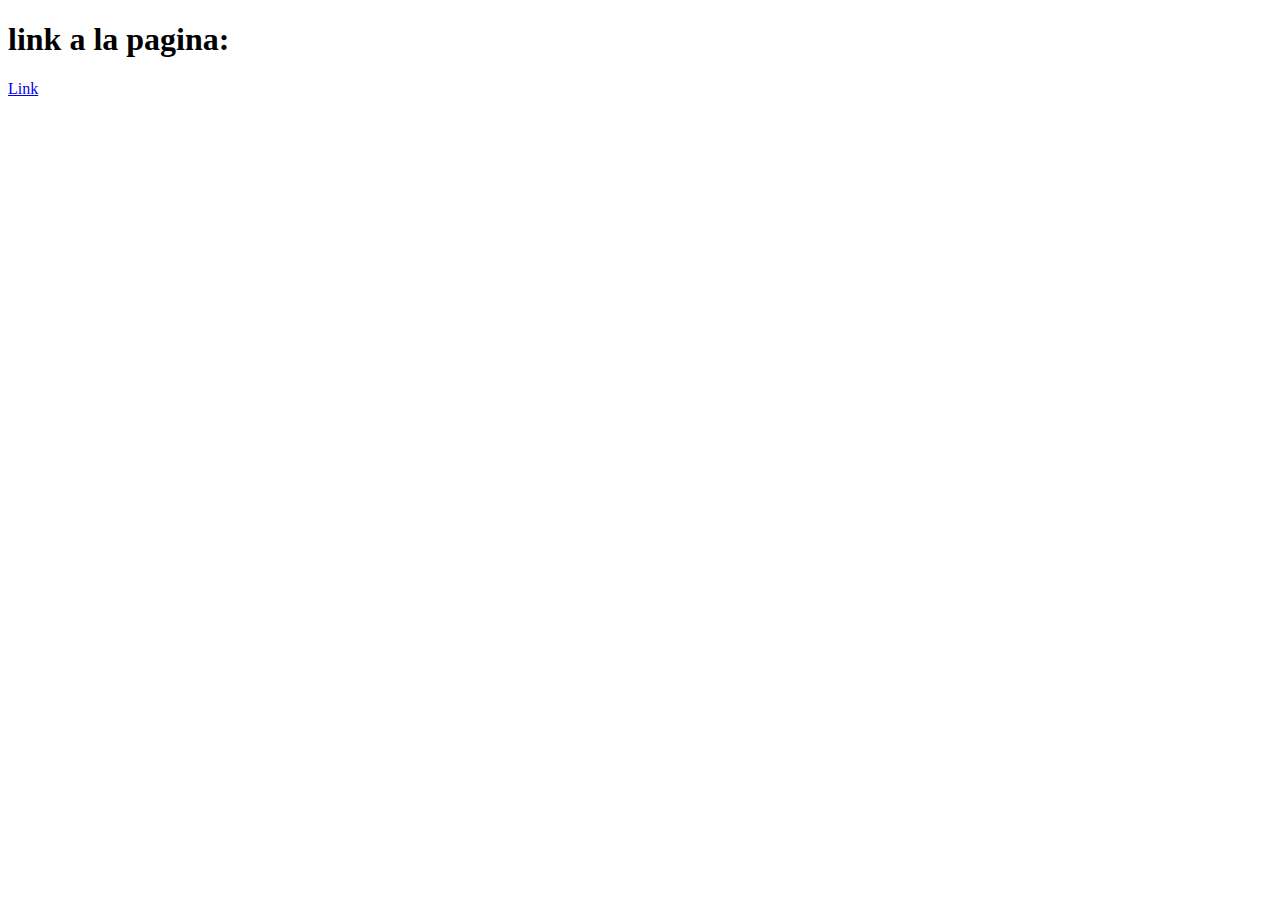
<file: index.html>
<!DOCTYPE html>
<html lang="en">

<head>
    <meta charset="UTF-8">
    <meta http-equiv="X-UA-Compatible" content="IE=edge">
    <meta name="viewport" content="width=device-width, initial-scale=1.0">
    <title>Document</title>
</head>

<body>
    <h1>link a la pagina:</h1>
    <a href="tp-entrega/index.html">Link</a>
</body>

</html>
</file>
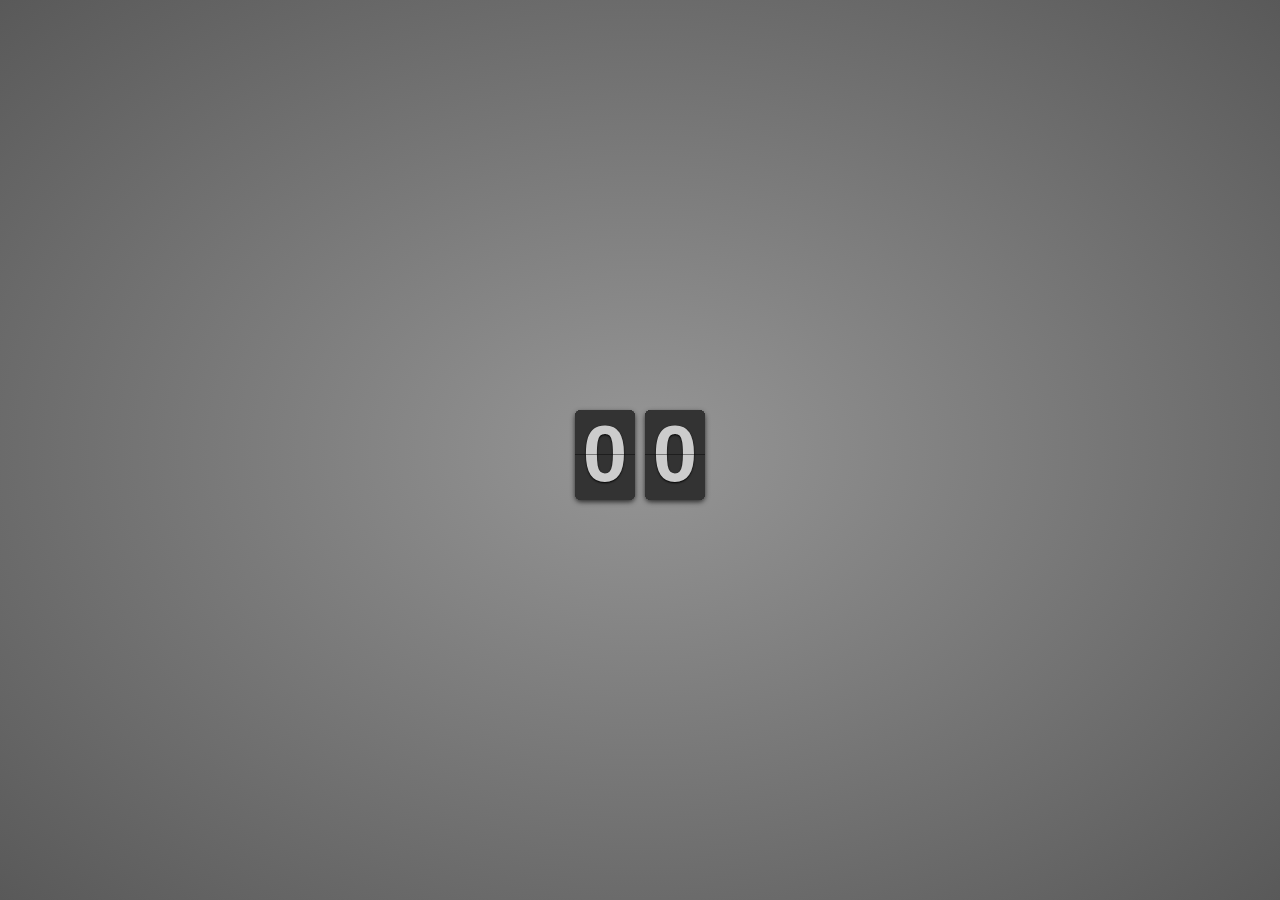
<file: Espacio-pruebas/ejemplo5/index.html>
<!DOCTYPE html>
<html lang="en">
<head>
    <meta charset="UTF-8">
    <meta http-equiv="X-UA-Compatible" content="IE=edge">
    <meta name="viewport" content="width=device-width, initial-scale=1.0">
    <link rel="stylesheet" href="estilo.css">
    <script src="//cdnjs.cloudflare.com/ajax/libs/jquery/2.1.3/jquery.min.js"></script>
    <title>Document</title>
</head>
<body>
    
<div class="container">
    <ul class="flip minutePlay">
        <li>
            <a href="#">
                <div class="up">
                    <div class="shadow"></div>
                    <div class="inn">0</div>
                </div>
                <div class="down">
                    <div class="shadow"></div>
                    <div class="inn">0</div>
                </div>
            </a>
        </li>
        <li>
            <a href="#">
                <div class="up">
                    <div class="shadow"></div>
                    <div class="inn">1</div>
                </div>
                <div class="down">
                    <div class="shadow"></div>
                    <div class="inn">1</div>
                </div>
            </a>
        </li>
        <li>
            <a href="#">
                <div class="up">
                    <div class="shadow"></div>
                    <div class="inn">2</div>
                </div>
                <div class="down">
                    <div class="shadow"></div>
                    <div class="inn">2</div>
                </div>
            </a>
        </li>
        <li>
            <a href="#">
                <div class="up">
                    <div class="shadow"></div>
                    <div class="inn">3</div>
                </div>
                <div class="down">
                    <div class="shadow"></div>
                    <div class="inn">3</div>
                </div>
            </a>
        </li>
        <li>
            <a href="#">
                <div class="up">
                    <div class="shadow"></div>
                    <div class="inn">4</div>
                </div>
                <div class="down">
                    <div class="shadow"></div>
                    <div class="inn">4</div>
                </div>
            </a>
        </li>
        <li>
            <a href="#">
                <div class="up">
                    <div class="shadow"></div>
                    <div class="inn">5</div>
                </div>
                <div class="down">
                    <div class="shadow"></div>
                    <div class="inn">5</div>
                </div>
            </a>
        </li>
    </ul>
    <ul class="flip secondPlay">
        <li>
            <a href="#">
                <div class="up">
                    <div class="shadow"></div>
                    <div class="inn">0</div>
                </div>
                <div class="down">
                    <div class="shadow"></div>
                    <div class="inn">0</div>
                </div>
            </a>
        </li>
        <li>
            <a href="#">
                <div class="up">
                    <div class="shadow"></div>
                    <div class="inn">1</div>
                </div>
                <div class="down">
                    <div class="shadow"></div>
                    <div class="inn">1</div>
                </div>
            </a>
        </li>
        <li>
            <a href="#">
                <div class="up">
                    <div class="shadow"></div>
                    <div class="inn">2</div>
                </div>
                <div class="down">
                    <div class="shadow"></div>
                    <div class="inn">2</div>
                </div>
            </a>
        </li>
        <li>
            <a href="#">
                <div class="up">
                    <div class="shadow"></div>
                    <div class="inn">3</div>
                </div>
                <div class="down">
                    <div class="shadow"></div>
                    <div class="inn">3</div>
                </div>
            </a>
        </li>
        <li>
            <a href="#">
                <div class="up">
                    <div class="shadow"></div>
                    <div class="inn">4</div>
                </div>
                <div class="down">
                    <div class="shadow"></div>
                    <div class="inn">4</div>
                </div>
            </a>
        </li>
        <li>
            <a href="#">
                <div class="up">
                    <div class="shadow"></div>
                    <div class="inn">5</div>
                </div>
                <div class="down">
                    <div class="shadow"></div>
                    <div class="inn">5</div>
                </div>
            </a>
        </li>
        <li>
            <a href="#">
                <div class="up">
                    <div class="shadow"></div>
                    <div class="inn">6</div>
                </div>
                <div class="down">
                    <div class="shadow"></div>
                    <div class="inn">6</div>
                </div>
            </a>
        </li>
        <li>
            <a href="#">
                <div class="up">
                    <div class="shadow"></div>
                    <div class="inn">7</div>
                </div>
                <div class="down">
                    <div class="shadow"></div>
                    <div class="inn">7</div>
                </div>
            </a>
        </li>
        <li>
            <a href="#">
                <div class="up">
                    <div class="shadow"></div>
                    <div class="inn">8</div>
                </div>
                <div class="down">
                    <div class="shadow"></div>
                    <div class="inn">8</div>
                </div>
            </a>
        </li>
        <li>
            <a href="#">
                <div class="up">
                    <div class="shadow"></div>
                    <div class="inn">9</div>
                </div>
                <div class="down">
                    <div class="shadow"></div>
                    <div class="inn">9</div>
                </div>
            </a>
        </li>
    </ul>
</div>
<script src="js.js"></script>
</body>
</html>
</file>
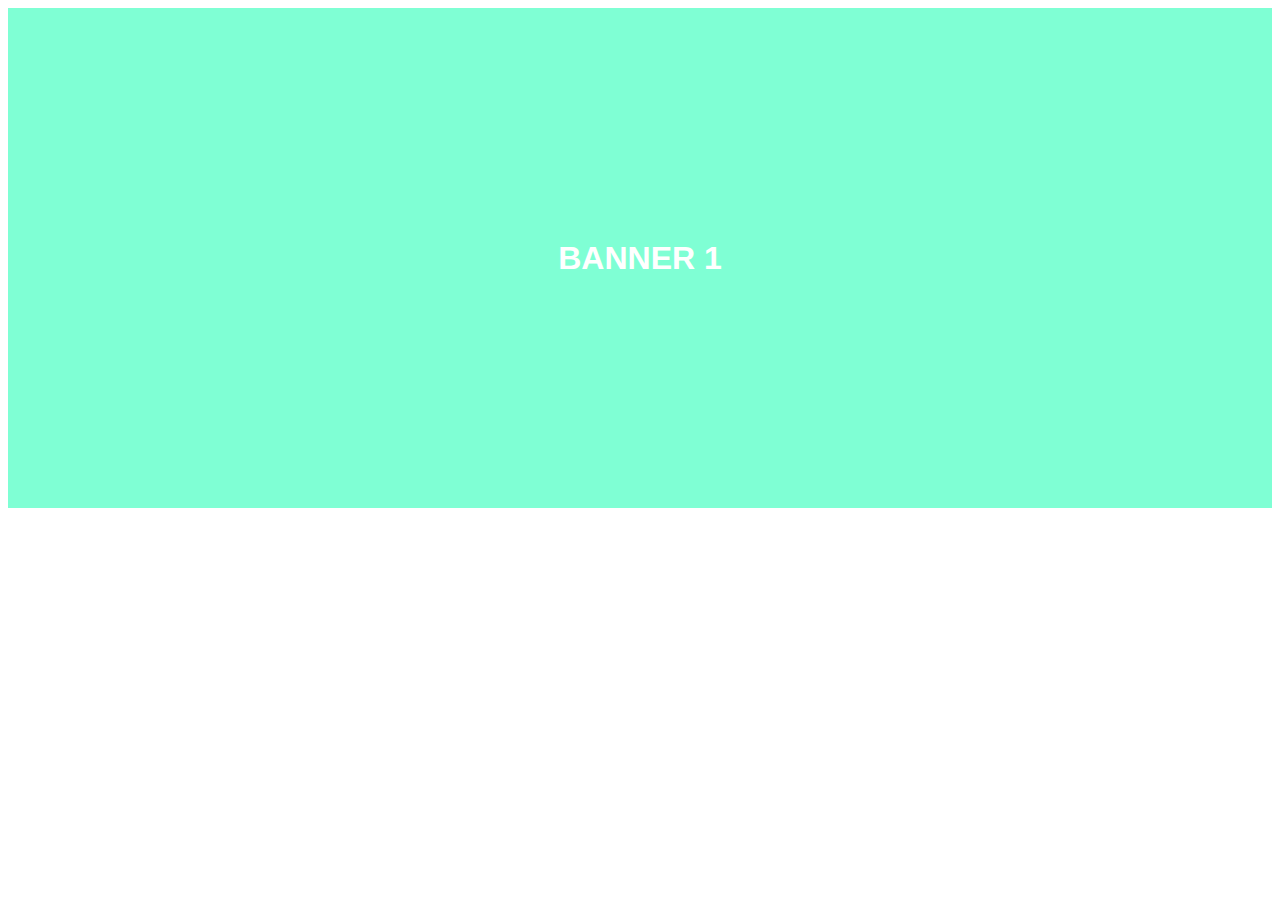
<file: Espacio-pruebas/ejemplo9/index.html>
<!DOCTYPE html>
<html lang="en">
<head>
    <meta charset="UTF-8">
    <meta http-equiv="X-UA-Compatible" content="IE=edge">
    <meta name="viewport" content="width=device-width, initial-scale=1.0">
    <link rel="stylesheet" href="estilo.css">
    <title>Document</title>
</head>
<body>
    <div class="slides-frame">
        <div class="slides">
            <div class="slide-1 slide">
                Banner 1
            </div>
            <div class="slide-2 slide">
                Banner 2
          </div>
        </div>
    </div>
</body>
</html>
</file>
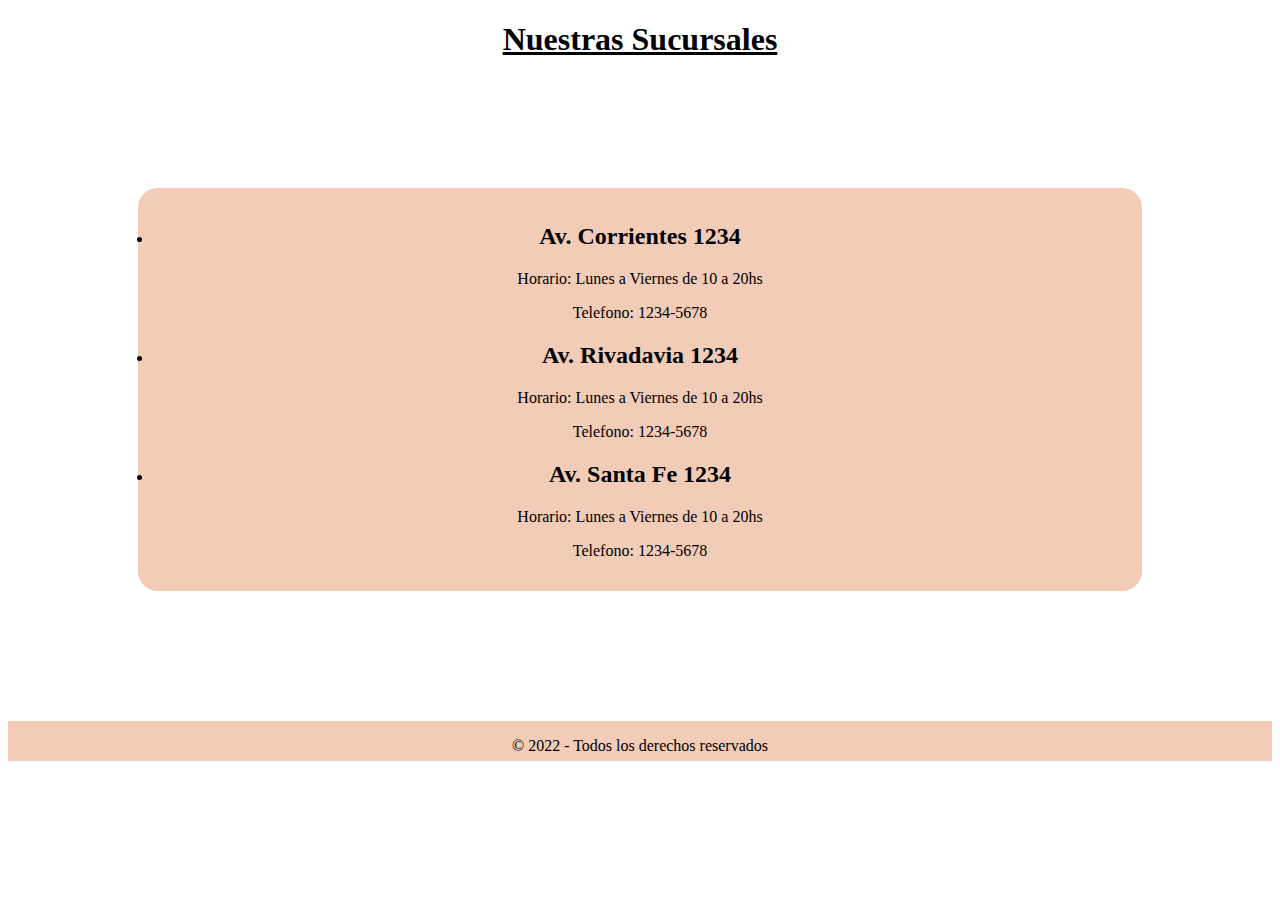
<file: tp-entrega/sucursales.html>
<!DOCTYPE html>
<html lang="en">
<head>
    <meta charset="UTF-8">
    <meta http-equiv="X-UA-Compatible" content="IE=edge">
    <meta name="viewport" content="width=device-width, initial-scale=1.0">
    <link rel="stylesheet" href="estilos2.css">
    <link rel="icon" type="image/x-icon" href="assets/map.svg" />
    <title>Sucursales</title>
</head>
<body>

    <div>
        <div class="">
            <h1 style='text-align:center'> <ins>Nuestras Sucursales </ins></h1>
            <ul style='text-align:center' class="formulario">
                <li>
                    <h2>Av. Corrientes 1234</h2>
                    <p>Horario: Lunes a Viernes de 10 a 20hs</p>
                    <p>Telefono: 1234-5678</p>
                </li>
                <li>
                    <h2>Av. Rivadavia 1234</h2>
                    <p>Horario: Lunes a Viernes de 10 a 20hs</p>
                    <p>Telefono: 1234-5678</p>
                </li>
                <li>
                    <h2>Av. Santa Fe 1234</h2>
                    <p>Horario: Lunes a Viernes de 10 a 20hs</p>
                    <p>Telefono: 1234-5678</p>
                </li>
                
        </div>

        <div class="footer">
            <p>© 2022 - Todos los derechos reservados</p>    
        </div>
    </div>
    
</body>
</html>
</file>
<file: Espacio-pruebas/ejemplo9/estilo.css>
div.slides-frame {
    width: 100%;
    height: 500px;
    overflow: hidden;
    position: relative;
    margin: 0 auto;
    font-family: 'Arial', sans-serif;
}
div.slides {
    -webkit-animation: slideUp 5s alternate infinite;
    -moz-animation: slideUp 5s alternate infinite;
    -o-animation: slideUp 5s alternate infinite;
    animation: slideUp 5s alternate infinite;
    position: relative;
}
.slide{
    text-align: center;
    height: 500px;
    color: #fff;
    font-size: 2em;
    font-weight: 700;
    display: flex;
    justify-content:center;
    align-items: center;
    text-transform: uppercase;
}
    .slide-1{
        background-color: aquamarine;
    }
    .slide-2{
        background-color:cadetblue
    }
        lesshat-selector {
    -lh-property: 0; } 
    @-webkit-keyframes slideUp{
        0% {
            bottom: 0 ;
        }
        20% {
            bottom: 0;
        }
        27% {
            bottom: 0;
        }
        47% {
            bottom: 0;
        }
        54% {
            bottom: 500px;
        }
        74% {
            bottom: 500px;
        }
        80% {
            bottom: 500px;
        }
        100% {
            bottom: 500px;
        }
    }
    @-moz-keyframes slideUp{ 0% {bottom: 0 ;} 20% { bottom: 0; } 27% { bottom: 0; } 47% { bottom: 0; } 54% { bottom: 500px; } 74% { bottom: 500px; } 80% { bottom: 500px; } 100% { bottom: 500px; }}
    @-o-keyframes slideUp{ 0% {bottom: 0 ;} 20% { bottom: 0; } 27% { bottom: 0; } 47% { bottom: 0; } 54% { bottom: 500px; } 74% { bottom: 500px; } 80% { bottom: 500px; } 100% { bottom: 500px; }}
    @keyframes slideUp{ 0% {bottom: 0 ;} 20% { bottom: 0; } 27% { bottom: 0; } 47% { bottom: 0; } 54% { bottom: 500px; } 74% { bottom: 500px; } 80% { bottom: 500px; } 100% { bottom: 500px; }}
    [not-existing] {
    zoom: 1;
    }
</file>
<file: tp-entrega/estilos2.css>
.logo{
   
    width: auto;
    height: 20000px;
    box-shadow: 0 16px 25px rgba(131, 6, 6, 0.1);
    background-color: #e25d0f;
    margin: 10px;
}



.header{
    width: 100%;
    height: 10px;
    background-color: #F2CCB6;
    display: flex;
    justify-content: left;
    align-items: center;
}

.head-nav{
    position: fixed;
    display: flex;
    width: 150px;
    height: 200vh;
    flex-wrap: wrap;
    background-color: #9e7862;
}

.footer{
    margin-top: 5rem;
    margin-bottom: -1rem;
    display: flex;
    flex-direction: row-reverse;
    width: auto;
    justify-content: center;
    height: 40px;
    background-color: #F2CCB6;
}


.contacto {
    
    background-color: #F2CCB6;
    padding: 10px;
    margin: 130px;
    justify-content: center;
    align-items: center;
    border-radius: 20px;
    
}

.formulario{
    background-color: #F2CCB6;
    padding: 15px;
    margin: 130px;
    justify-content: center;
    align-items: center;
    border-radius: 20px;
}
</file>
<file: Espacio-pruebas/ejemplo5/estilo.css>
/* Reset */
* {
    margin: 0;
    padding: 0;
    box-sizing: border-box;
}

a {
    cursor: pointer;
    text-decoration: none;
    color: #ccc;
}

a:hover {
    color: #fff;
}

ul {
    list-style: none
}

.clearfix:before,
.clearfix:after {
    content: " ";
    display: table;
}

.clearfix:after {
    clear: both;
}

.clearfix {
    *zoom: 1;
}

/* Main */

html, body {
    min-height: 100%;
}

body {
    font: normal 11px "Helvetica Neue", Helvetica, sans-serif;
    user-select: none;
    color: #888;
    text-shadow: 0 1px 0 rgba(0, 0, 0, .3);
    background: rgb(150, 150, 150);
    background: -moz-radial-gradient(center, ellipse cover, rgba(150, 150, 150, 1) 0%, rgba(89, 89, 89, 1) 100%);
    background: -webkit-gradient(radial, center center, 0px, center center, 100%, color-stop(0%, rgba(150, 150, 150, 1)), color-stop(100%, rgba(89, 89, 89, 1)));
    background: -webkit-radial-gradient(center, ellipse cover, rgba(150, 150, 150, 1) 0%, rgba(89, 89, 89, 1) 100%);
    background: -o-radial-gradient(center, ellipse cover, rgba(150, 150, 150, 1) 0%, rgba(89, 89, 89, 1) 100%);
    background: -ms-radial-gradient(center, ellipse cover, rgba(150, 150, 150, 1) 0%, rgba(89, 89, 89, 1) 100%);
    background: radial-gradient(ellipse at center, rgba(150, 150, 150, 1) 0%, rgba(89, 89, 89, 1) 100%);
    filter: progid:DXImageTransform.Microsoft.gradient(startColorstr = '#969696', endColorstr = '#595959', GradientType = 1);

}

.container {
    text-align: center;
    position: absolute;
    left: 50%;
    top: 50%;
    width: 140px;
    height: 90px;
    margin: -45px 0 0 -70px;
}

#social {
    text-align: center;
    position: absolute;
    bottom: 14%;
    width: 100%;
}
#social p{
  margin-bottom: 10px;
}

#social ul,
#social li {
    display: inline-block;
}

/* Skeleton */

ul.flip {
    position: relative;
    float: left;
    margin: 5px;
    width: 60px;
    height: 90px;
    font-size: 80px;
    font-weight: bold;
    line-height: 87px;
    border-radius: 6px;
    box-shadow: 0 2px 5px rgba(0, 0, 0, .7);
}

ul.flip li {
    z-index: 1;
    position: absolute;
    left: 0;
    top: 0;
    width: 100%;
    height: 100%;

}

ul.flip li:first-child {
    z-index: 2;
}

ul.flip li a {
    display: block;
    height: 100%;
    perspective: 200px;
}

ul.flip li a div {
    z-index: 1;
    position: absolute;
    left: 0;
    width: 100%;
    height: 50%;
    overflow: hidden;
}

ul.flip li a div .shadow {
    position: absolute;
    width: 100%;
    height: 100%;
    z-index: 2;
}

ul.flip li a div.up {
    transform-origin: 50% 100%;
    top: 0;
}

ul.flip li a div.up:after {
  content: "";
  position:absolute;
  top:44px;
  left:0;
  z-index: 5;
    width: 100%;
  height: 3px;
  background-color: rgba(0,0,0,.4);
}

ul.flip li a div.down {
    transform-origin: 50% 0%;
    bottom: 0;
}

ul.flip li a div div.inn {
    position: absolute;
    left: 0;
    z-index: 1;
    width: 100%;
    height: 200%;
    color: #ccc;
    text-shadow: 0 1px 2px #000;
    text-align: center;
    background-color: #333;
    border-radius: 6px;
}

ul.flip li a div.up div.inn {
    top: 0;

}

ul.flip li a div.down div.inn {
    bottom: 0;
}

/* PLAY */

body.play ul li.before {
    z-index: 3;
}

body.play ul li.active {
    animation: asd .5s .5s linear both;
    z-index: 2;
}

@keyframes asd {
    0% {
        z-index: 2;
    }
    5% {
        z-index: 4;
    }
    100% {
        z-index: 4;
    }
}

body.play ul li.active .down {
    z-index: 2;
    animation: turn .5s .5s linear both;
}

@keyframes turn {
    0% {
        transform: rotateX(90deg);
    }
    100% {
        transform: rotateX(0deg);
    }
}

body.play ul li.before .up {
    z-index: 2;
    animation: turn2 .5s linear both;
}

@keyframes turn2 {
    0% {
        transform: rotateX(0deg);
    }
    100% {
        transform: rotateX(-90deg);
    }
}

/* SHADOW */

body.play ul li.before .up .shadow {
    background: -moz-linear-gradient(top, rgba(0, 0, 0, .1) 0%, rgba(0, 0, 0, 1) 100%);
    background: -webkit-gradient(linear, left top, left bottom, color-stop(0%, rgba(0, 0, 0, .1)), color-stop(100%, rgba(0, 0, 0, 1)));
    background: linear-gradient(top, rgba(0, 0, 0, .1) 0%, rgba(0, 0, 0, 1) 100%);
    background: -o-linear-gradient(top, rgba(0, 0, 0, .1) 0%, rgba(0, 0, 0, 1) 100%);
    background: -ms-linear-gradient(top, rgba(0, 0, 0, .1) 0%, rgba(0, 0, 0, 1) 100%);
    background: linear-gradient(to bottom, rgba(0, 0, 0, .1) 0%, rgba(0, 0, 0, 1) 100%);
    animation: show .5s linear both;
}

body.play ul li.active .up .shadow {
    background: -moz-linear-gradient(top, rgba(0, 0, 0, .1) 0%, rgba(0, 0, 0, 1) 100%);
    background: -webkit-gradient(linear, left top, left bottom, color-stop(0%, rgba(0, 0, 0, .1)), color-stop(100%, rgba(0, 0, 0, 1)));
    background: linear-gradient(top, rgba(0, 0, 0, .1) 0%, rgba(0, 0, 0, 1) 100%);
    background: -o-linear-gradient(top, rgba(0, 0, 0, .1) 0%, rgba(0, 0, 0, 1) 100%);
    background: -ms-linear-gradient(top, rgba(0, 0, 0, .1) 0%, rgba(0, 0, 0, 1) 100%);
    background: linear-gradient(to bottom, rgba(0, 0, 0, .1) 0%, rgba(0, 0, 0, 1) 100%);
    animation: hide .5s .3s linear both;
}

/*DOWN*/

body.play ul li.before .down .shadow {
    background: -moz-linear-gradient(top, rgba(0, 0, 0, 1) 0%, rgba(0, 0, 0, .1) 100%);
    background: -webkit-gradient(linear, left top, left bottom, color-stop(0%, rgba(0, 0, 0, 1)), color-stop(100%, rgba(0, 0, 0, .1)));
    background: linear-gradient(top, rgba(0, 0, 0, 1) 0%, rgba(0, 0, 0, .1) 100%);
    background: -o-linear-gradient(top, rgba(0, 0, 0, 1) 0%, rgba(0, 0, 0, .1) 100%);
    background: -ms-linear-gradient(top, rgba(0, 0, 0, 1) 0%, rgba(0, 0, 0, .1) 100%);
    background: linear-gradient(to bottom, rgba(0, 0, 0, 1) 0%, rgba(0, 0, 0, .1) 100%);
    animation: show .5s linear both;
}

body.play ul li.active .down .shadow {
    background: -moz-linear-gradient(top, rgba(0, 0, 0, 1) 0%, rgba(0, 0, 0, .1) 100%);
    background: -webkit-gradient(linear, left top, left bottom, color-stop(0%, rgba(0, 0, 0, 1)), color-stop(100%, rgba(0, 0, 0, .1)));
    background: linear-gradient(top, rgba(0, 0, 0, 1) 0%, rgba(0, 0, 0, .1) 100%);
    background: -o-linear-gradient(top, rgba(0, 0, 0, 1) 0%, rgba(0, 0, 0, .1) 100%);
    background: -ms-linear-gradient(top, rgba(0, 0, 0, 1) 0%, rgba(0, 0, 0, .1) 100%);
    background: linear-gradient(to bottom, rgba(0, 0, 0, 1) 0%, rgba(0, 0, 0, .1) 100%);
    animation: hide .5s .3s linear both;
}

@keyframes show {
    0% {
        opacity: 0;
    }
    100% {
        opacity: 1;
    }
}

@keyframes hide {
    0% {
        opacity: 1;
    }
    100% {
        opacity: 0;
    }
}
</file>
